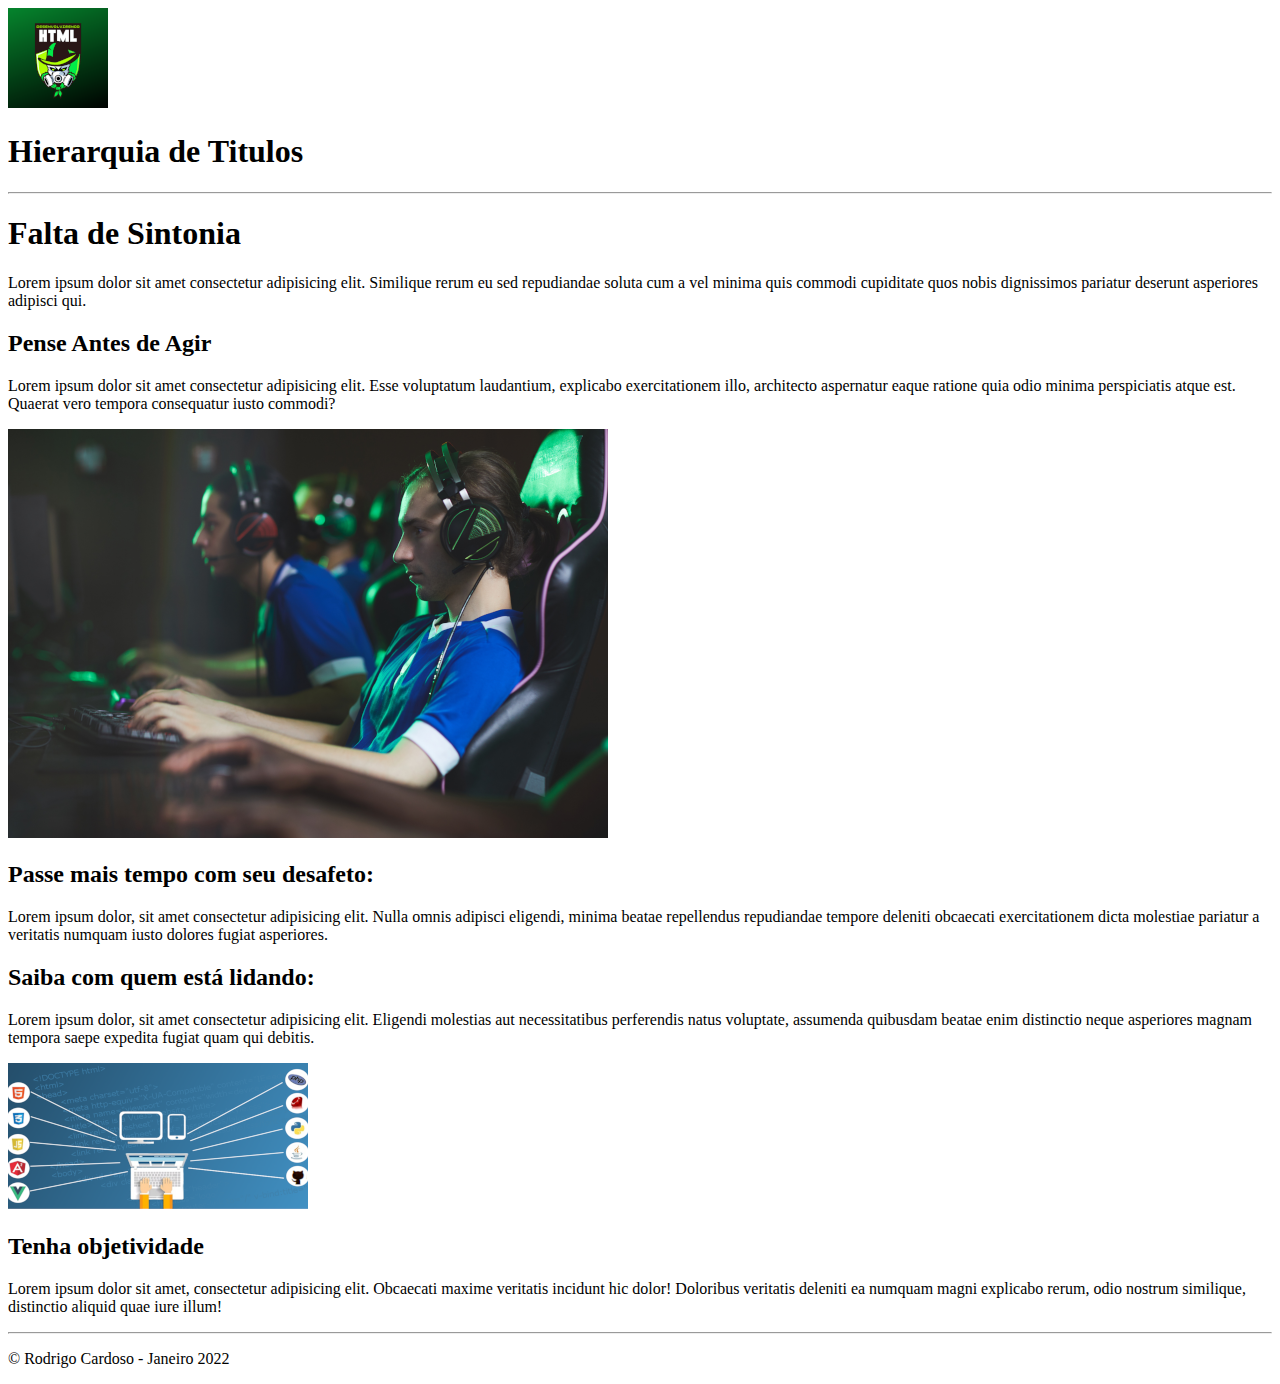
<file: desenvolvimento1/hierarquia.html>
<!DOCTYPE html>
<html lang="pt-br">
<head>
    <meta charset="UTF-8">
    <meta http-equiv="X-UA-Compatible" content="IE=edge">
    <meta name="viewport" content="width=device-width, initial-scale=1.0">
    <link rel="shortcut icon" href="imagem/favicon.ico" type="image/x-icon">
    <title>Hierarquia de Titulos</title>
</head>
<body>
    <img src="imagem/logo.png" alt="logo">
    <h1>Hierarquia de Titulos</h1>
    <hr>
    <h1>Falta de Sintonia</h1>
    <p>Lorem ipsum dolor sit amet consectetur adipisicing elit. Similique rerum  eu
    sed repudiandae soluta cum a vel minima quis commodi cupiditate quos nobis dignissimos pariatur deserunt asperiores adipisci qui.</p>
    <h2>Pense Antes de Agir</h2>
    <p>Lorem ipsum dolor sit amet consectetur adipisicing elit. Esse voluptatum laudantium, explicabo exercitationem illo, architecto aspernatur eaque ratione quia odio minima perspiciatis atque est. Quaerat vero tempora consequatur iusto commodi?</p>
    <img src="imagem/desenvolvimento.png" alt="desenvolvimento">
    <h2>Passe mais tempo com seu desafeto:</h2>
    <p>Lorem ipsum dolor, sit amet consectetur adipisicing elit. Nulla omnis adipisci eligendi, minima beatae repellendus repudiandae tempore deleniti obcaecati exercitationem dicta molestiae pariatur a veritatis numquam iusto dolores fugiat asperiores.</p>
    <h2>Saiba com quem está lidando:</h2>
    <p>Lorem ipsum dolor, sit amet consectetur adipisicing elit. Eligendi molestias aut necessitatibus perferendis natus voluptate, assumenda quibusdam beatae enim distinctio neque asperiores magnam tempora saepe expedita fugiat quam qui debitis.</p>
    <img src="imagem/tecnologia.png" alt="tecnologia">
    <h2>Tenha objetividade</h2>
    <p>Lorem ipsum dolor sit amet, consectetur adipisicing elit. Obcaecati maxime veritatis incidunt hic dolor! Doloribus veritatis deleniti ea numquam magni explicabo rerum, odio nostrum similique, distinctio aliquid quae iure illum!</p>
    <hr>
    <footer>
        <p>&copy; Rodrigo Cardoso - Janeiro 2022</p>
    </footer>
</body>
</html>
</file>
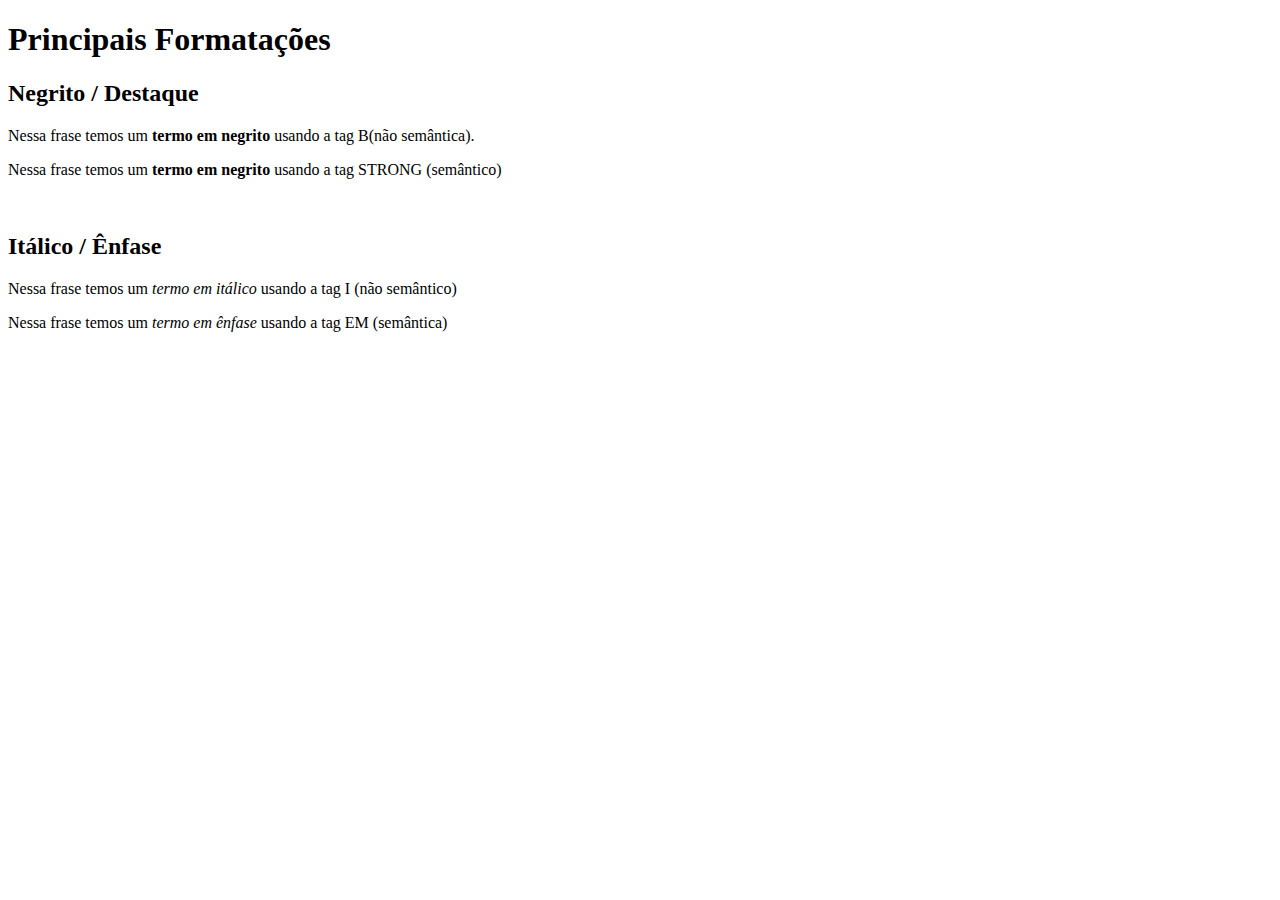
<file: desenvolvimento2/index001.html>
<!DOCTYPE html>
<html lang="pt-br">
<head>
    <meta charset="UTF-8">
    <meta http-equiv="X-UA-Compatible" content="IE=edge">
    <meta name="viewport" content="width=device-width, initial-scale=1.0">
    <title>Formatação de Texto</title>

</head>
<body>
    <h1>Principais Formatações</h1>
    
    <h2>Negrito / Destaque</h2>
    <p>Nessa frase temos um <b>termo em negrito</b> usando a tag B(não semântica).</p>
    
    <p>Nessa frase temos um <strong>termo em negrito</strong> usando a tag STRONG (semântico)</p> 

    <br>

    <h2>Itálico / Ênfase</h2>
    <p>Nessa frase temos um <i>termo em itálico</i> usando a tag I (não semântico)</p> 

    <p>Nessa frase temos um <em>termo em ênfase</em> usando a tag EM (semântica)</p>

</body>
</html>
</file>
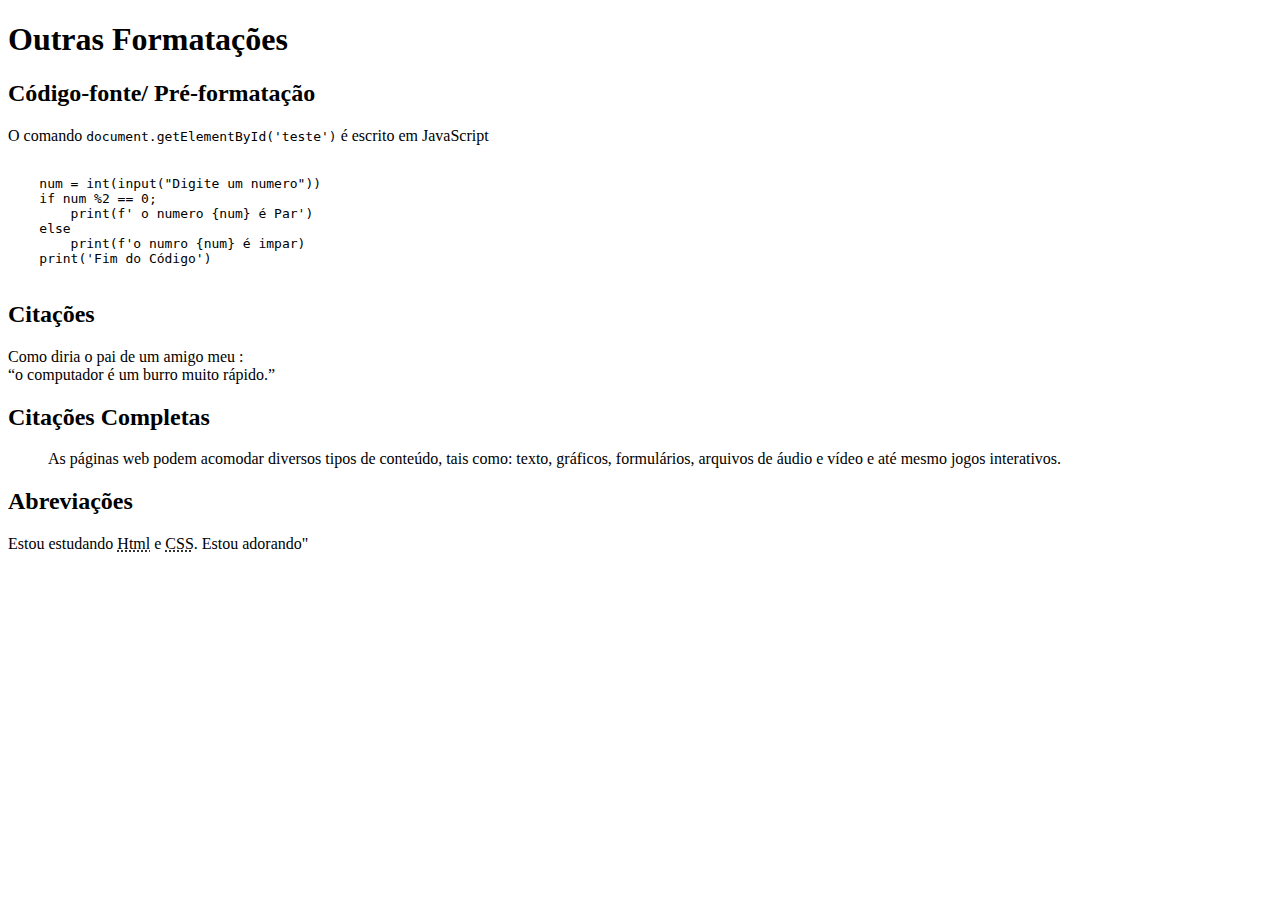
<file: desenvolvimento3/ex001.html>
<!DOCTYPE html>
<html lang="pt-br">
<head>
    <meta charset="UTF-8">
    <meta http-equiv="X-UA-Compatible" content="IE=edge">
    <meta name="viewport" content="width=device-width, initial-scale=1.0">
    <title>Outras opções de Formatações</title>
    <!--<style>
        h1 {
            font
        }
        body{
            background: rgb(92, 112, 155);
            margin-right: 450px;
            box-shadow: 10px; 
            border-color: rgb(0, 0, 0);
            border-style: double;
        }
        p{
            font: normal 18px Arial;
            color: rgb(247, 210, 1);
            /*background: rgb(211, 208, 208);*/
            margin-left: 50px;
            margin-right: 200px;
            border-radius: 30px;
         
        }
        h2{
            font: normal 22px Comic;
            color: white;
            background: rgb(0, 0, 0);
            margin-left: 10px;
            padding-left:  80px;

        }
    </style>-->
</head>
<body>
    <h1>Outras Formatações</h1>
    <h2>Código-fonte/ Pré-formatação</h2>
    <p>O comando <code>document.getElementById('teste')</code> é escrito em JavaScript</p>
    <pre><code>
    num = int(input("Digite um numero"))
    if num %2 == 0;
        print(f' o numero {num} é Par')
    else
        print(f'o numro {num} é impar)
    print('Fim do Código')
        </code> </pre>
        <h2>Citações</h2>
        <p>Como diria o pai de um amigo meu :<br> <q>o computador é um burro muito rápido.</q></p>

        <h2>Citações Completas</h2>
        <p>
            <blockquote cite="https://www.google.com.br/books/edition/HTML_XHTML_e_CSS_Para_Leigos/E8ZtDwAAQBAJ?hl=pt-BR&gbpv=1&dq=html+para+leigos&printsec=frontcover">
                As páginas web podem acomodar diversos tipos de conteúdo, tais como: texto, gráficos, formulários, arquivos de áudio e vídeo e até mesmo jogos interativos. 
            </blockquote>
        </p>

    <h2>Abreviações</h2>
    <p>
        Estou estudando <abbr title="HyperTextt Markup Linguage">Html</abbr> e <abbr title="Cascading Style Sheets">CSS</abbr>. Estou adorando"
    </p>
</body>
</html>
</file>
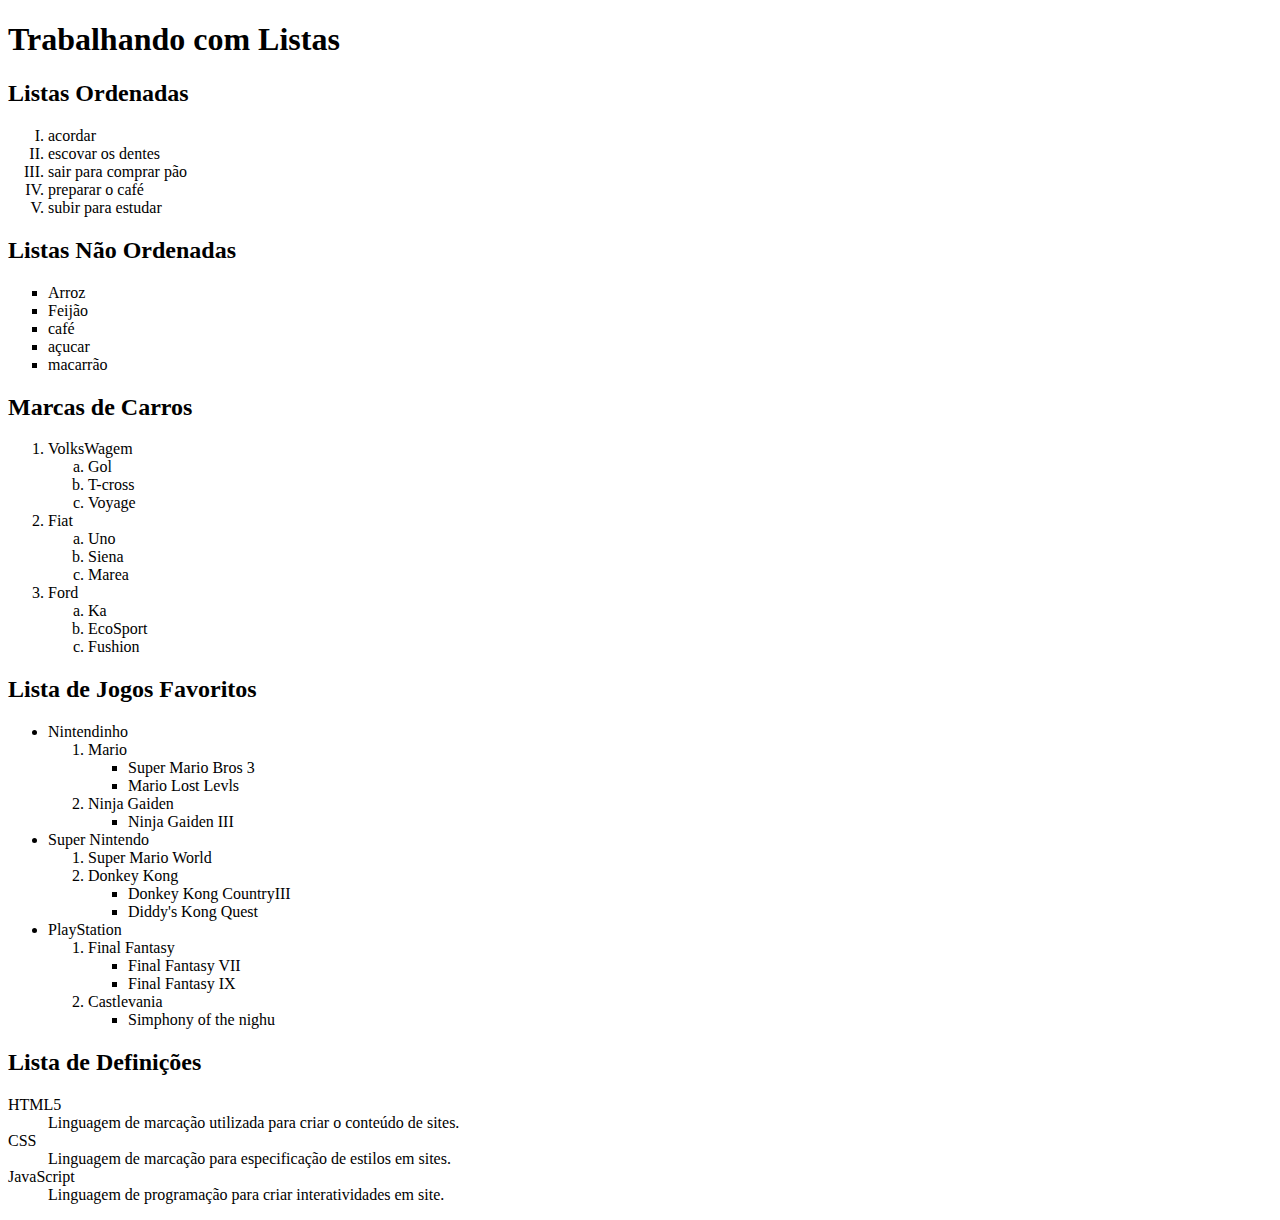
<file: desenvolvimento4/index001.html>
<!DOCTYPE html>
<html lang="pt-br">
<head>
    <meta charset="UTF-8">
    <meta http-equiv="X-UA-Compatible" content="IE=edge">
    <meta name="viewport" content="width=device-width, initial-scale=1.0">
    <title>Desenvolvimeno de Listas</title>
</head>
<body>
    <h1>Trabalhando com Listas</h1>
    <h2>Listas Ordenadas</h2>
    <ol type="I"><!--1, A, a, I,i-->
        <li>acordar</li>
        <li>escovar os dentes</li>
        <li>sair para comprar pão</li>
        <li>preparar o café </li>
        <li>subir para estudar</li>
    </ol>

    <h2>Listas Não Ordenadas</h2>
    <ul type = "square"><!--disc, circle, square-->
        <li>Arroz</li>
        <li>Feijão</li>
        <li>café</li>
        <li>açucar</li>
        <li>macarrão</li>
    </ul>

    <h2>Marcas de Carros</h2>
        <ol>
            <li>VolksWagem</li>
            <ol type="a">
                <li>Gol</li>
                <li>T-cross</li>
                <li>Voyage</li>
            </ol>
            <li>Fiat</li>
            <ol type="a">
                <li>Uno</li>
                <li>Siena</li>
                <li>Marea</li>
            </ol>
            <li>Ford</li>
            <ol type="a">
                <li>Ka</li>
                <li>EcoSport</li>
                <li>Fushion</li>
            </ol>
        </ol>

    <h2>Lista de Jogos Favoritos</h2>
    <ul>
        <li>Nintendinho</li>
        <ol>
            <li>Mario</li>
            <ul>
                <li>Super Mario Bros 3</li>
                <li>Mario Lost Levls</li>
            </ul>
            <li>Ninja Gaiden</li>
            <ul>
                <li>Ninja Gaiden III</li>
            </ul>
        </ol>
        <li>Super Nintendo</li>
        <ol>
                <li>Super Mario World</li>
                <li>Donkey Kong</li>
                <ul>
                    <li>Donkey Kong CountryIII</li>
                    <li>Diddy's Kong Quest</li>
                </ul>
        </ol>
        <li>PlayStation</li>
            <ol>
            <li>Final Fantasy</li>
                <ul>
                    <li>Final Fantasy VII</li>
                    <li>Final Fantasy IX</li>
                </ul>
             <li>Castlevania</li>
                <ul>  
                    <li>Simphony of the nighu</li>
                </ul>
            </ol>
    </ul>

<h2>Lista de Definições</h2>
<dl>
    <dt>HTML5</dt>
    <dd>Linguagem de marcação utilizada para criar o conteúdo de sites.</dd>

    <dt>CSS</dt>
    <dd>Linguagem de marcação para especificação de estilos em sites.</dd>

    <dt>JavaScript</dt>
    <dd>Linguagem de programação para criar interatividades em site.</dd>
</dl>

</body>
</html>
</file>
